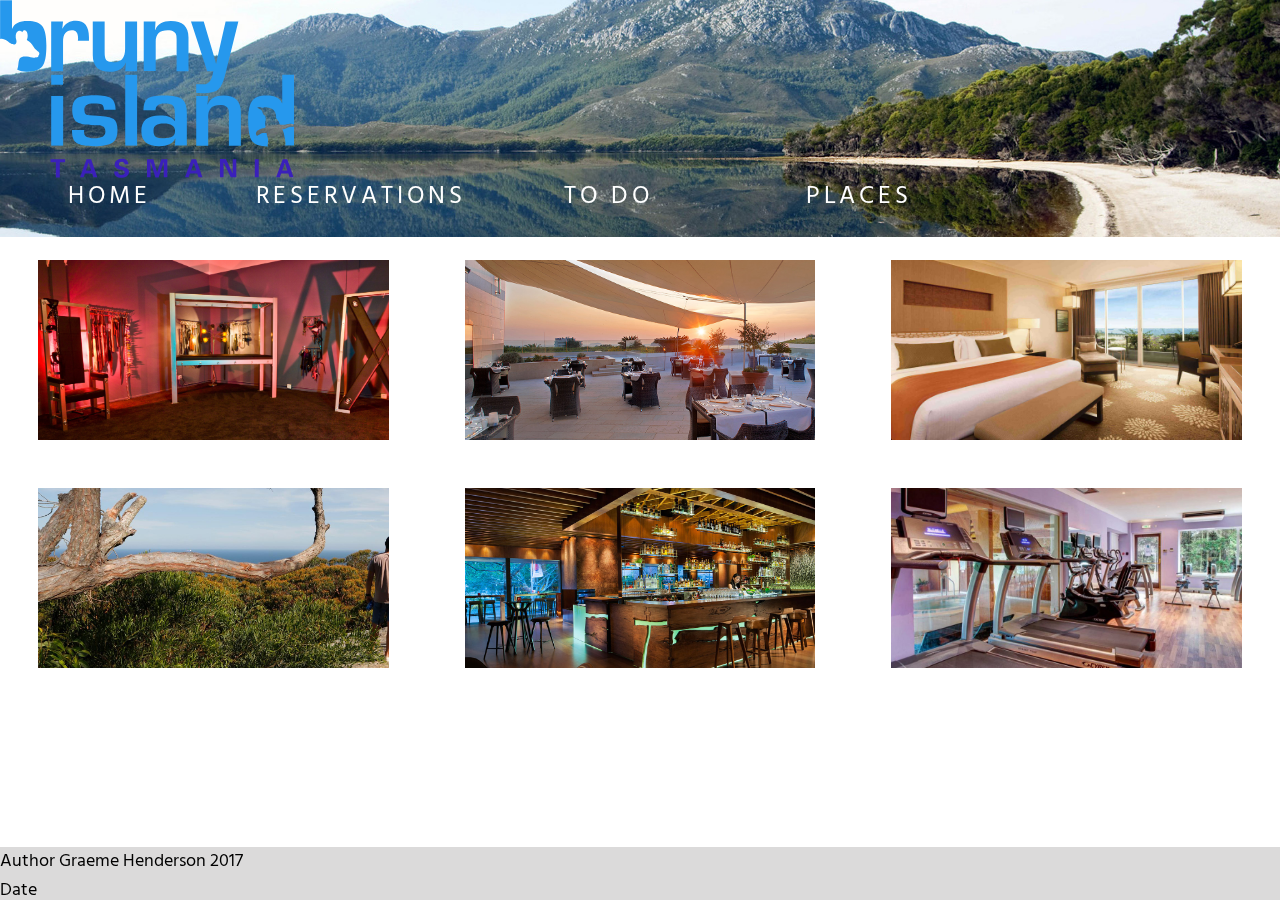
<file: index.html>
﻿<!DOCTYPE html>
<html>
<head>
    <meta charset="utf-8" />
    <title>Home</title>
    <link href="ghendoStyle.css" rel="stylesheet" />
    <link href="https://fonts.googleapis.com/css?family=Hind:500" rel="stylesheet">
    <script src="ghendoJavascript.js"></script>
    </head>
<body>

    <header id="myhead">

        <object id="logo" type="image/svg+xml" data="images/logoBruny.svg"></object>




        <nav class="site-nav">
            <ul>

                <li><a href="index.html">Home</a>   </li>
                <li><a href="reservations.html">Reservations</a>   </li>
                <li><a href="todo.html">To Do</a>   </li>
                <li><a href="places.html">Places</a>   </li>
            </ul>
        </nav>
    </header>
    <main id="indexMain">
        <div  class="container">
            <article  id="facilities1" class="image"></article>
            <div class ="middle">
                <div class="text">
                    BDSM Dungeon
                </div>
            </div>
         </div>
                <div  class="container">
            <article  id="facilities2" class="image"></article>
            <div class ="middle">
                <div class="text">
                    Outdoor eating
                </div>
            </div>
         </div>
                <div  class="container">
            <article  id="facilities3" class="image"></article>
            <div class ="middle">
                <div class="text">
                    Bedroom
                </div>
            </div>
         </div>
                <div  class="container">
            <article  id="facilities4" class="image"></article>
            <div class ="middle">
                <div class="text">
                    Bushwalking
                </div>
            </div>
         </div>
                <div  class="container">
            <article  id="facilities5" class="image"></article>
            <div class ="middle">
                <div class="text">
                    Bar
                </div>
            </div>
         </div>
                <div  class="container">
            <article  id="facilities6" class="image"></article>
            <div class ="middle">
                <div class="text">
                    Gym
                </div>
            </div>
         </div>

    </main>

    <footer>
        <p>Author Graeme Henderson 2017 </p>
        <p id="date" >Date </p>

    </footer>
    </body>
</html>
</file>
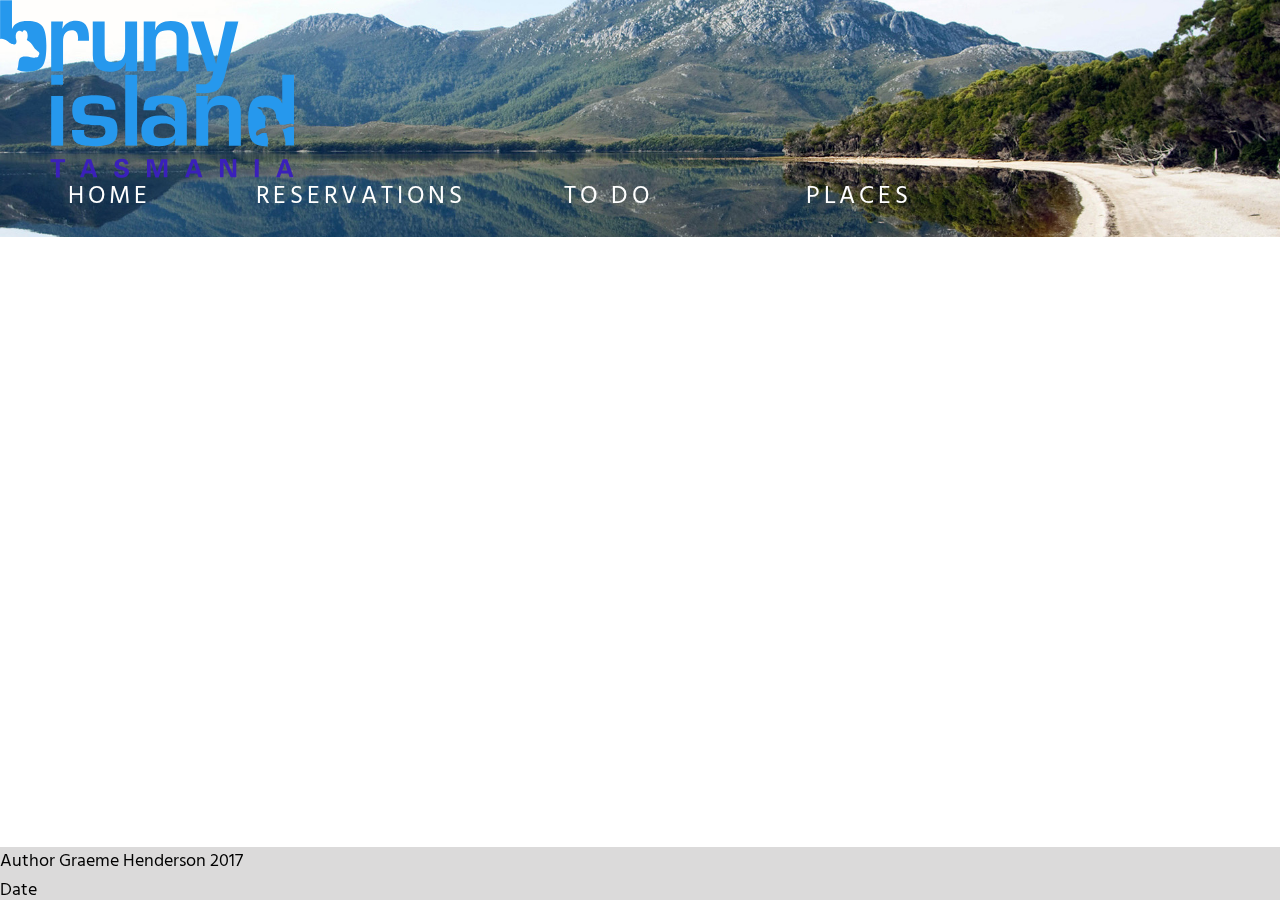
<file: places.html>
<!DOCTYPE html>
<html>
<head>
    <meta charset="utf-8" />
<title></title>
    <link href="ghendoStyle.css" rel="stylesheet" />
    <link href="https://fonts.googleapis.com/css?family=Hind:500" rel="stylesheet">
    <script src="ghendoJavascript.js"></script>
    </head>
<body>

    <header id="myhead">

        <object id="logo" type="image/svg+xml" data="images/logoBruny.svg"></object>

        <nav class="site-nav">
            <ul>

                <li><a href="index.html">Home</a>   </li>
                <li><a href="reservations.html">Reservations</a>   </li>
                <li><a href="todo.html">To Do</a>   </li>
                <li><a href="places.html">Places</a>   </li>
            </ul>
        </nav>
    </header>
    <main>
  
    </main>

    <footer>
        <p>Author Graeme Henderson 2017 </p>
        <p id="date" >Date </p>

    </footer>
    </body>
</html>
</file>
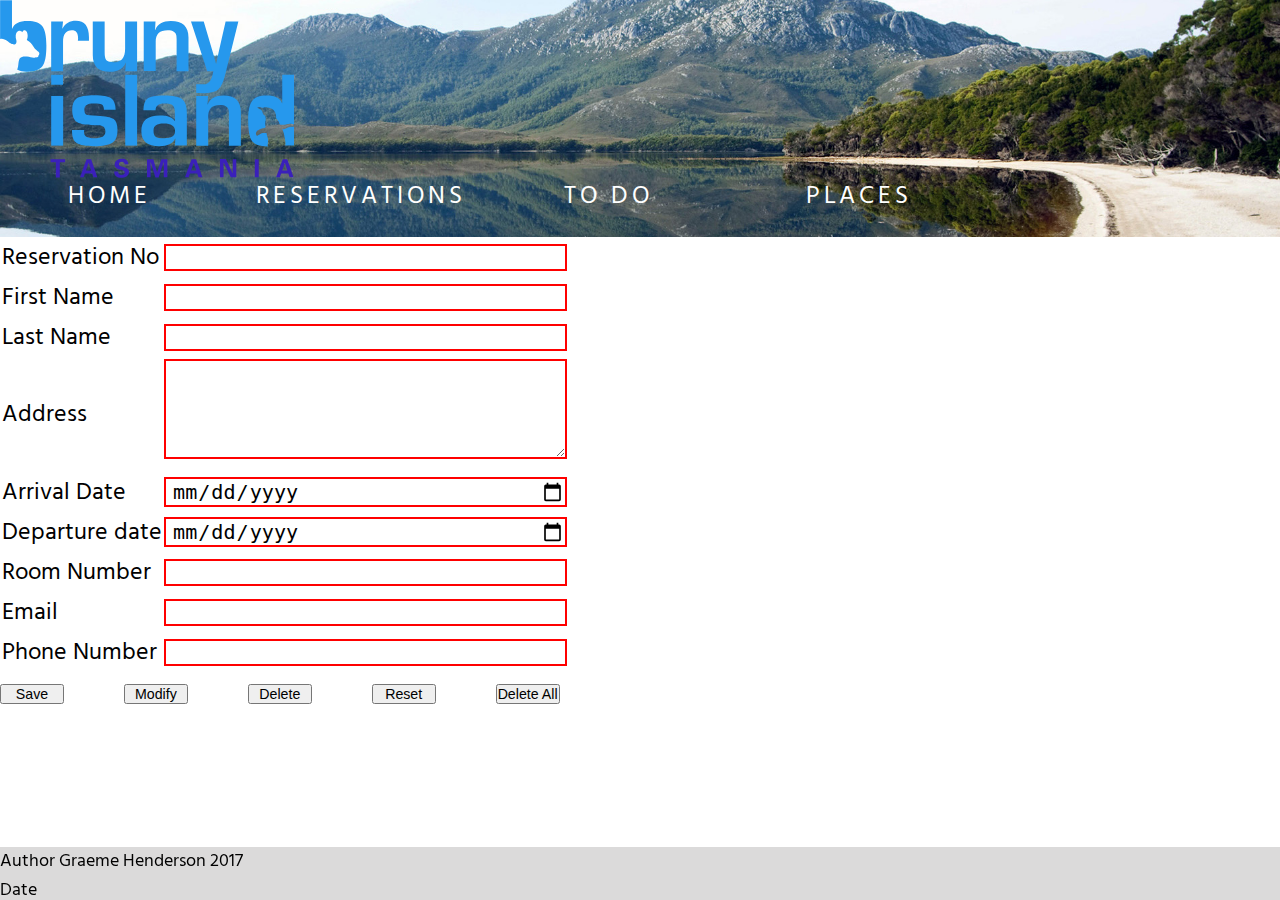
<file: reservations.html>
﻿<!DOCTYPE html>
<html>
<head>
    <meta charset="utf-8" />
    <title>Reservations</title>
    <link href="ghendoStyle.css" rel="stylesheet" />
    <link href="https://fonts.googleapis.com/css?family=Hind:500" rel="stylesheet">
    <script src="ghendoJavascript.js"></script>
    </head>
<body>

    <header id="myhead">

        <object id="logo" type="image/svg+xml" data="images/logoBruny.svg"></object>

        <nav class="site-nav">
            <ul>

                <li><a href="index.html">Home</a>   </li>
                <li><a href="reservations.html">Reservations</a>   </li>
                <li><a href="todo.html">To Do</a>   </li>
                <li><a href="places.html">Places</a>   </li>
            </ul>
        </nav>
    </header>
    <main id="resForm" >
        <div >
        <form name="resForm">
            <table>
                <tbody>
        <tr><td>Reservation No </td><td><input type="text" id="resNumber" name="resNumber" required ></td><td><p id="PresNumber"></p></td></tr>
        <tr><td>First Name </td><td><input type="text" id="fname" name="fname" required ></td><td><p id="Pfname"></p></td></tr>
        <tr><td>Last Name </td> <td><input type="text" id="lname" name="lname" required ></td><td><p id="Plname"></p></td></tr>
        <tr><td>Address </td>   <td><textarea id="address" name="address" rows="4" required></textarea ></td><td><p id="Paddress"></p></td></tr>
        <tr><td>Arrival Date </td>  <td><input type="date" id="arrDate" name="arrDate" required ></td><td><p id="ParrDate"></p></td></tr>
        <tr><td>Departure date </td><td><input type="date" id="depDate" name="depDate" required ></td><td><p id="PdepDate"></p></td></tr>
        <tr><td>Room Number </td>   <td><input type="number" id="rooNumber" name="rooNumber" min="1" max="50" required ></td><td><p id="ProoNumber"></p></td></tr>
        <tr><td>Email </td>     <td><input type="email" id="email" name="email" required onchange="emailCheck()"><p></p></p></td><td><p id="Pemail"></p></td></tr>
        <tr><td>Phone Number </td>  <td><input type="tel" id="phnNumber" name="phnNumber" required ></td><td><p id="PphnNumber"></p></td></tr>
                </tbody>
            </table>


            <button id="resSave" onclick="SaveObject()" type="button">Save</button>
            <button id="resModify" onclick="ModifyItem()" type="button">Modify</button>
            <button id="resDelete" onclick="DeleteItem()" type ="button">Delete</button>
            <button id="resReset" onclick="ResetItem()" type="button">Reset</button>
            <button id="resClear" onclick="ClearAll()" type="button">Delete All</button>
        </form>
            <p id="output"></p>

        </div>
    </main>

    <footer>
        <p>Author Graeme Henderson 2017 </p>
        <p id="date" >Date </p>


    </footer>
    </body>
</html>
</file>
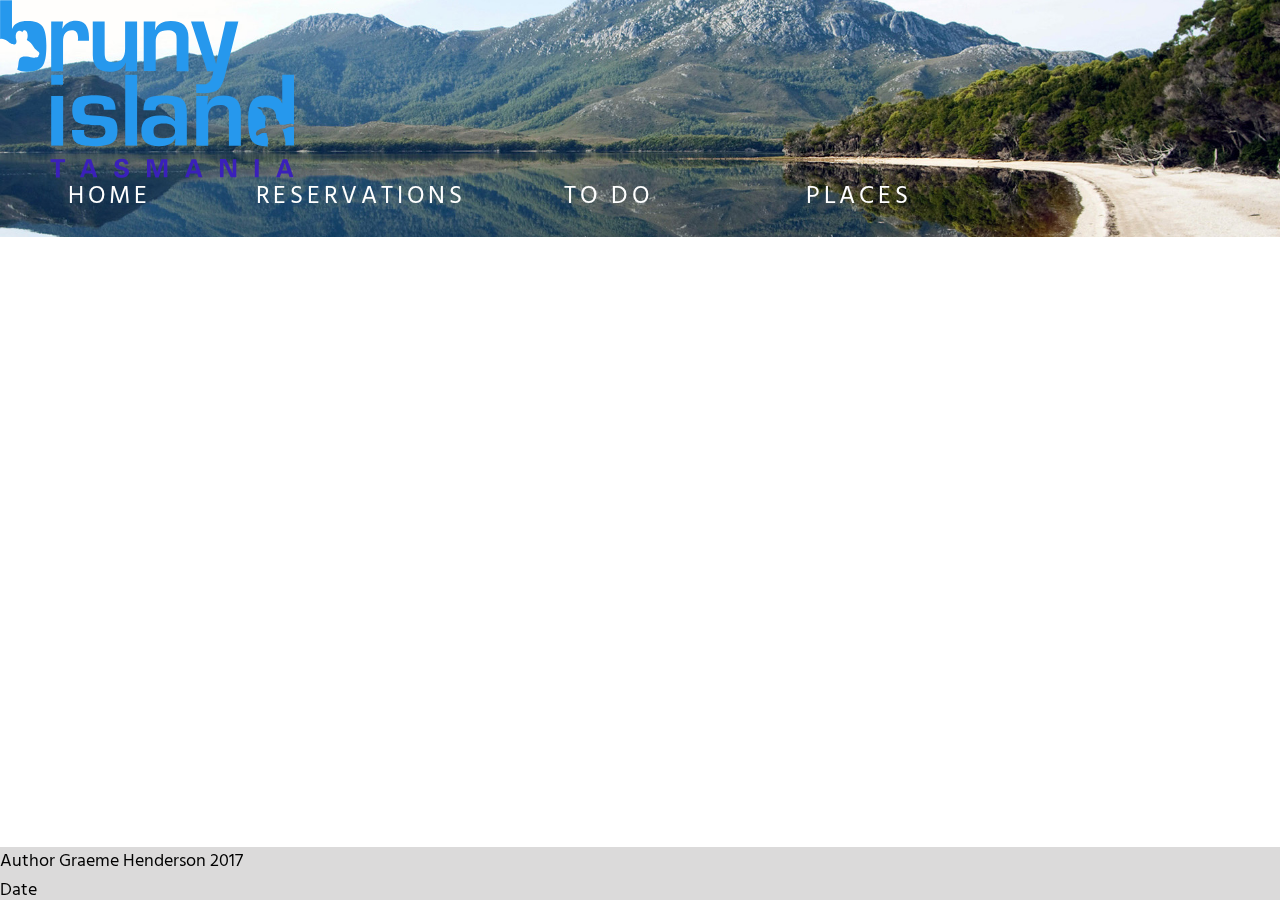
<file: todo.html>
﻿<!DOCTYPE html>
<html>
<head>
    <meta charset="utf-8" />
<title></title>
    <link href="ghendoStyle.css" rel="stylesheet" />
    <link href="https://fonts.googleapis.com/css?family=Hind:500" rel="stylesheet">
    <script src="ghendoJavascript.js"></script>
    </head>
<body>

    <header id="myhead">

        <object id="logo" type="image/svg+xml" data="images/logoBruny.svg"></object>

        <nav class="site-nav">
            <ul>

                <li><a href="index.html">Home</a>   </li>
                <li><a href="reservations.html">Reservations</a>   </li>
                <li><a href="todo.html">To Do</a>   </li>
                <li><a href="places.html">Places</a>   </li>
            </ul>
        </nav>
    </header>
    <main>
        <form name="todoForm">
            <table>
                <tbody>
                    <tr>
                        <td>Order</td>
                        <td><input type="text" id="todoOrder" name="todoOrder" required></td>
                        <td>Things to do</td>
                        <td id="todoThings">
                            <select>
                                <option value="Blue Mountains">Blue Mountains</option>
                                <option value="Opera House">Opera House</option>
                                <option value="Central Coast">Central Coast</option>
                                <option value="Ulladulla">Ulladulla</option>
                            </select>
                        </td>
                    </tr>
                    <tr>
                        <td><button id="todoSave" onclick="todoSaveItem()" type="button">Save</button></td>
                        <td><button id="todoDelete" onclick="todoDeleteItem()" type="button">Remove</button></td>
                    </tr>
                </tbody>
            </table>
            <table>
               <tbody id="todoList">

               </tbody>
            </table>
        </form>

    </main>

    <footer>
        <p>Author Graeme Henderson 2017 </p>
        <p id="date" >Date </p>

    </footer>
    </body>
</html>
</file>
<file: ghendoStyle.css>
﻿@charset "UTF-8";
/* CSS Document */
:root {
    --header-color: #DBDADA;
    --golden-ratio: 1.62;
    --article-width: calc(4em + 20vw);
}

html,
html * {
    box-sizing: border-box;
    margin: 0;
    padding: 0;

}

body {
    font-family: 'hind', "sans-serif";

    font-size: calc(12px + (24 - 16)*(100vw - 400px)/(800 - 400));
    background: white;
}



#myhead{
    position: fixed;


    top: 0;
    left: 0;
    width: 100%;
    height: 8em;
    background-image:url(images/winterTas.jpg) ;
    background-repeat:no-repeat;
    background-size: cover;
    background-position:bottom left;

}

#logo {


    height: 6em;

}

@keyframes site-nav-animate {
    from {
        left: 110vw;
    }

    to {
        left: 0vw;
    }
}
.site-nav {
    z-index: 400;
    position: absolute;
    bottom: .6em;
    opacity: 1.0;
    display: block;
    width: 100%;
    float: left;
    animation-name: site-nav-animate;
    animation-duration: 2s;
}



    .site-nav ul {
        list-style-type: none;
        text-align: left;
    }



    .site-nav ul li {
        display: inline-block;
        width: 7em;
        margin-left: 0.2em;
        margin-right: 1.0em;
        text-align: center;
    }

    .site-nav ul li a {
        font-size: 0.85em;
        text-decoration: none;
        letter-spacing: .15em;
        text-transform: uppercase;
        color: #fff;
        transition: border-bottom-color .8s;
        padding-right: 0px;
        padding-bottom: .2em;
        border-bottom-color: var(--header-color);
    }

    .site-nav ul li a:hover {
        outline: none;
        border-bottom: .2em solid;
        border-bottom-color: #fff;
    }

@keyframes main-animate {
    from {
        left: 110vw;
    }

    to {
        left: 0vw;
    }
}
#indexMain {
    display: flex;
    flex-wrap: wrap;
    justify-content: space-around;
    align-content: space-around;
    position: relative;
    padding-top: 0em;
    margin-top: 10em;
    left: 0;
    font-size: .8em;
    width: 100%;
    background: white;
    animation-name: main-animate;
    animation-duration: 2s;
}

article {
    overflow: hidden;
    margin: 1em;
    width: var(--article-width);
    overflow: hidden;
    min-width: 300px;
    max-height: 20vh;
    height: calc(var(--article-width) * 1.62);
    white-space: nowrap;
}

.container {
    position: relative;
    overflow: hidden;
    white-space: nowrap;
}
.image {
    opacity: 1;
    display: block;
    transition: .5s ease;
    overflow: hidden;
    white-space: nowrap;
}

.middle {
    overflow: hidden;
    margin: 1em;
    transition: 1s;
    opacity: 0;
    position: absolute;
    top: 50%;
    left: 50%;
    transform: translate(-62%, -65%);
}

.container:hover .image,
.container:focus .image {
    opacity: 0.3;
    transform: scale(1.2);
    overflow: hidden;
}

.container:focus .middle,
.container:hover .middle {
    opacity: 1;
    overflow: hidden;
}

.text {
    background-color: #2698ED;
    color: white;
    font-size: 16px;
    padding: 16px 32px;
}

#facilities1 {
    background-image: url(images/facilities1.jpg);
    background-repeat: no-repeat;
    background-size: cover;
    overflow: hidden;
}

    #facilities2 {
        background-image: url(images/facilities2.jpg);
        background-repeat: no-repeat;
        background-size: cover;
    }

    #facilities3 {
        background-image: url(images/facilities3.jpg);
        background-repeat: no-repeat;
        background-size: cover;
    }

    #facilities4 {
        background-image: url(images/facilities4.jpg);
        background-repeat: no-repeat;
        background-size: cover;
    }

    #facilities5 {
        background-image: url(images/facilities5.jpg);
        background-repeat: no-repeat;
        background-size: cover;
    }

    #facilities6 {
        background-image: url(images/facilities6.jpg);
        background-repeat: no-repeat;
        background-size: cover;
    }

    footer {
        position: fixed;
        left: 0;
        bottom: 0;
        font-size: .6em;
        height: 3em;
        width: 100%;
        background: var(--header-color);
    }

#resForm {

    position: relative;
    padding-top: 0em;
    margin-top: 10em;

    font-size: .8em;
}
form {
    height: 20vh;
}
input, textarea{

    width: 20em;
    font-size: .85em;
    padding-left: .3em
}

input:invalid {
        border: 2px solid red;
    }
textarea:invalid {
        border: 2px solid red;
    }
input:valid {
        border: 2px solid black;
    }



textarea:valid {
        border: 2px solid black;
    }

button {
    margin-right: 3.8em;
    width: 4.5em;
    font-size: .6em;
}

select {
    font-family:"hind";
    font-size: 1em;
}

ol {
    display: block;
    list-style-type: decimal;
}
</file>
